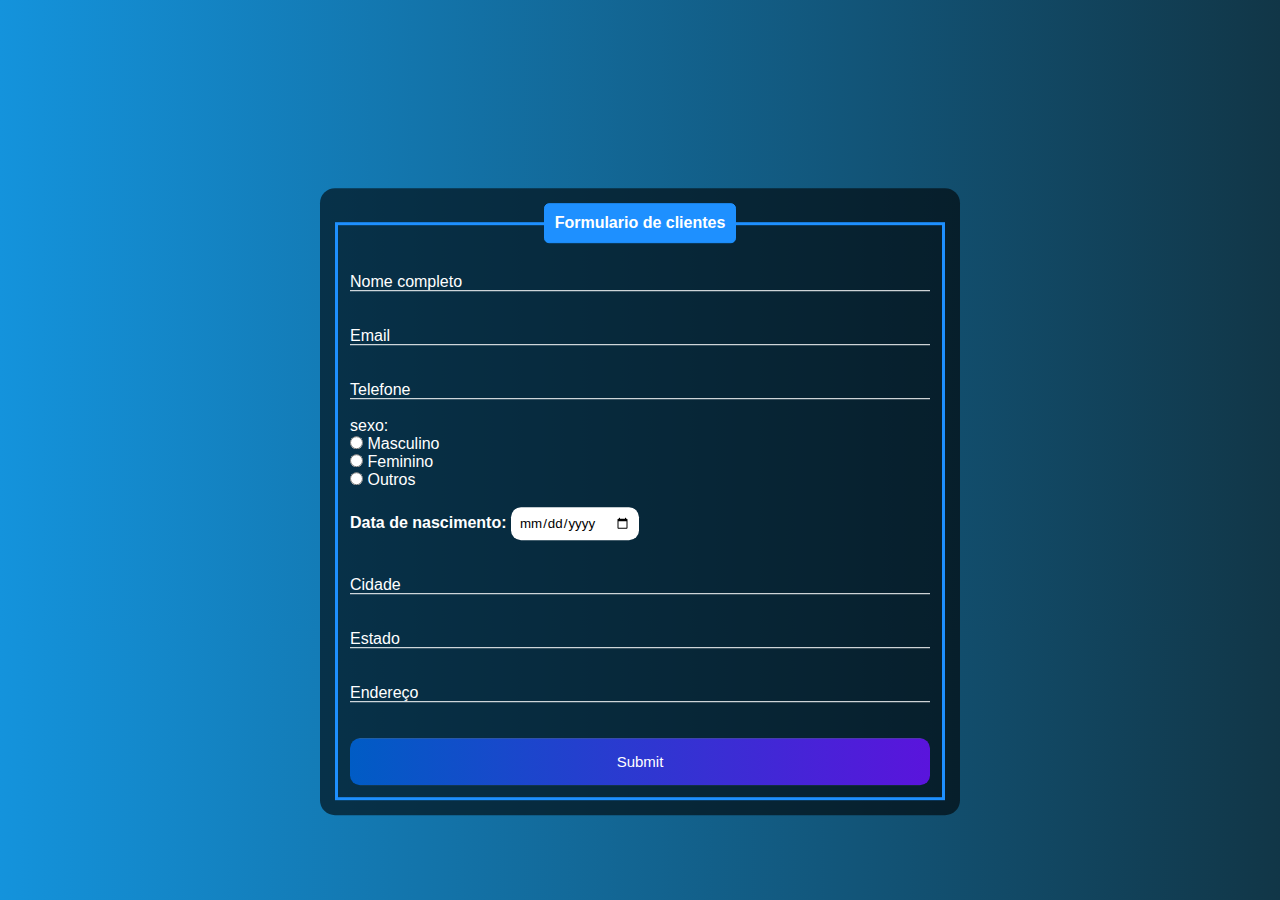
<file: index.html>
<!DOCTYPE html>
<html lang="pt-br">
<head>
    <meta charset="UTF-8">
    <meta name="viewport" content="width=device-width, initial-scale=1.0">
    <link rel="stylesheet" href="./style.css">
    <script src="./script.js" defer></script>
    <title>Document</title>
</head>
<body>
   <div class="box">
    <form action="">
        <fieldset>
            <legend><b>Formulario de clientes</b></legend>
            <br>
            <div class="input-box">
                <input type="text" name="nome" id="nome" class="inputUser" required>
                <label for="nome" class="labelInput">Nome completo</label>
            </div><br><br>
            <div class="input-box">
                <input type="text" name="email" id="email" class="inputUser" required>
                <label for="nome" class="labelInput">Email</label>
            </div><br><br>
            <div class="input-box">
                <input type="tel" name="telefone" id="telefone" class="inputUser" required>
                <label for="nome" class="labelInput">Telefone</label>
            </div><br>
            
            <p>sexo:</p>
            <input type="radio" id="masculino" name="genero" value="masculino" required>
            <label for="radio">Masculino</label><br>
            <input type="radio" id="feminino" name="genero" value="feminino" required>
            <label for="radio">Feminino</label><br>
            <input type="radio" id="outros" name="genero" value="outros" required>
            <label for="radio">Outros</label><br><br>
             
                <label for="ano_nascimento"><b>Data de nascimento:</b></label>
                <input type="date" name="ano_nascimento" id="ano_nascimento"  required>
            <br><br><br>
            <div class="input-box">
                <input type="text" name="cidade" id="cidade" class="inputUser" required>
                <label for="cidade" class="labelInput">Cidade</label>
            </div><br><br>
            <div class="input-box">
                <input type="text" name="estado" id="estado" class="inputUser" required>
                <label for="estado" class="labelInput">Estado</label>
            </div><br><br>
            <div class="input-box">
                <input type="text" name="endereco" id="endereco" class="inputUser" required>
                <label for="endereco" class="labelInput">Endereço</label>
            </div><br><br>
            <input type="submit" name="submit" id="submit" onclick="enviar()">
        </fieldset>
    </form>
   </div>
</body>
</html>
</file>
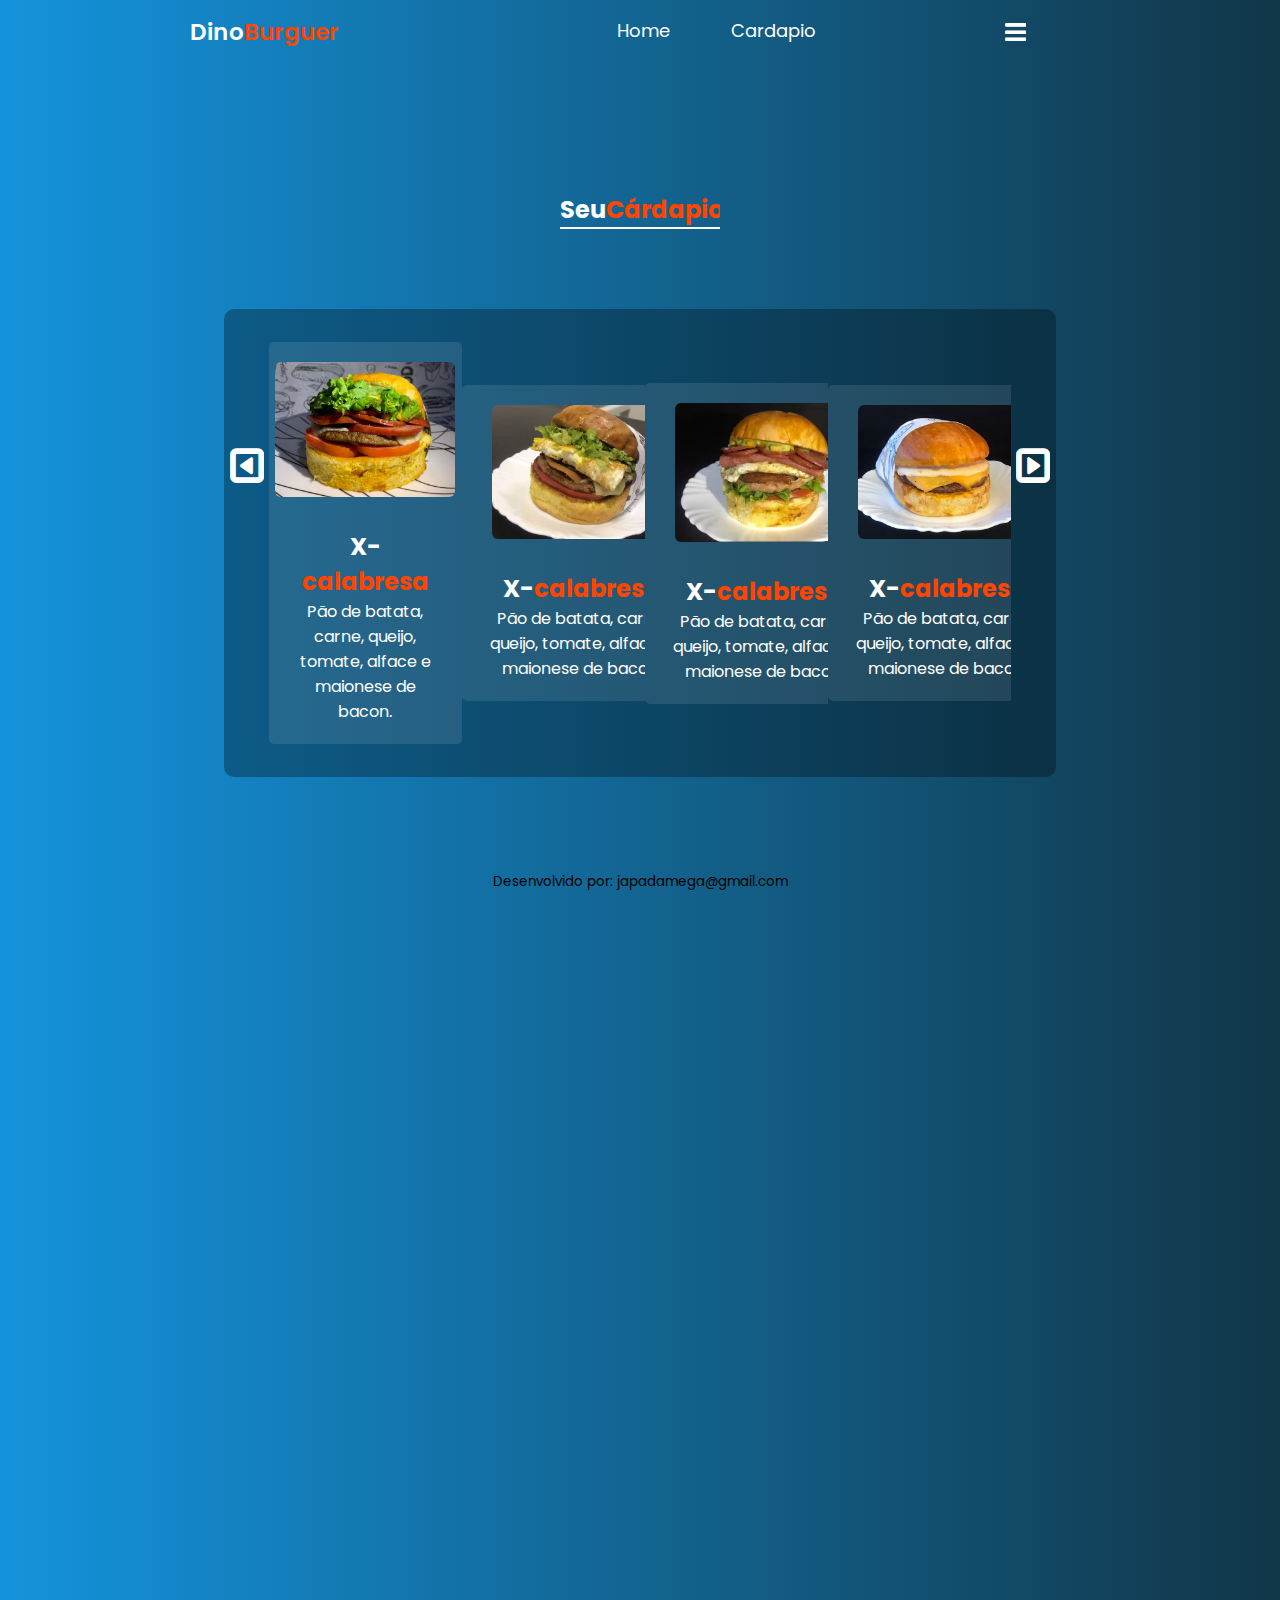
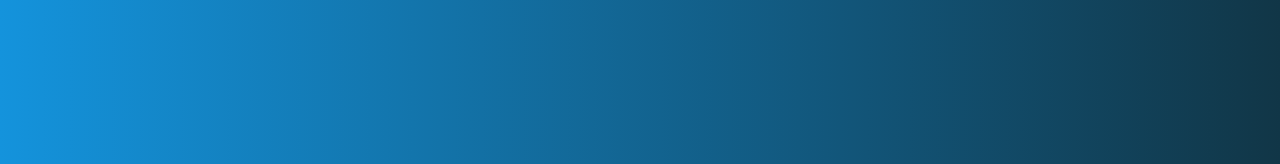
<file: index2.html>
<!DOCTYPE html>
<html lang="pt-br">

<head>
    <meta charset="UTF-8">
    <meta name="viewport" content="width=device-width, initial-scale=1.0">
    <link rel="stylesheet" href="./style2.css">
    <script src="./script.js" defer></script>
    <link rel="stylesheet" href="https://cdnjs.cloudflare.com/ajax/libs/font-awesome/4.7.0/css/font-awesome.css"
        integrity="sha512-5A8nwdMOWrSz20fDsjczgUidUBR8liPYU+WymTZP1lmY9G6Oc7HlZv156XqnsgNUzTyMefFTcsFH/tnJE/+xBg=="
        crossorigin="anonymous" referrerpolicy="no-referrer" />
    <title>Document</title>
</head>

<body>
    <header>
        <section class="bar">
            <div class="container">
                <div class="logo1">
                    <a href="#">
                        <p>Dino<span>Burguer</span></p>
                </div>
                <div class="buttons">
                    <a href="#">
                        Home
                    </a>
                    <a href="#">
                        Cardapio
                    </a>
                </div>
                <div class="drop">
                    <div class="menu">
                        <i class="fa fa-bars menu" aria-hidden="true" onclick="menuShow()"></i>
                    </div>
                    <div class="dropdown" id="drop">
                        <ul>
                            <a href="#">
                                <li>Home</li>
                            </a>
                            <a href="#">
                                <li>Cárdapio</li>
                            </a>
                        </ul>
                    </div>
                </div>
            </div>
            </div>
        </section>
        <!-- Conteudo -->
        <section class="content">
            <div class="h2">
                <h2>Seu<span>Cárdapio</span></h2>
            </div>
            <div class="cardapio">
                <!-- burguer 1 -->
                <div class="cardapio-images" onclick="itens()">
                    <img src="./images/burguer1.png">
                    <div class="text-cardapio">
                        <h2>X-<span>calabresa</span></h2>
                        <p>Pão de batata, carne, queijo, tomate, alface e maionese de bacon.</p>
                    </div>
                </div>
                <!-- end -->
                <a href="#ancor">
                    <!-- burguer 2 -->
                    <div class="cardapio-images" onclick="itens()">
                        <img src="./images/burguer2.png">
                        <div class="text-cardapio">
                            <h2>X-<span>calabresa</span></h2>
                            <p>Pão de batata, carne, queijo, tomate, alface e maionese de bacon.</p>
                        </div>
                    </div>
                    <!-- end -->
                </a>
                <!-- burguer 3 -->
                <a href="#ancor">
                    <div class="cardapio-images">
                        <img src="./images/burguer3.png" onclick="itens()">
                        <div class="text-cardapio">
                            <h2>X-<span>calabresa</span></h2>
                            <p>Pão de batata, carne, queijo, tomate, alface e maionese de bacon.</p>
                        </div>
                    </div>
                    <!-- end -->
                </a>
                <!-- burguer 4 -->
                <a href="#ancor">
                    <div class="cardapio-images" onclick="itens()">
                        <img src="./images/burguer4.png">
                        <div class="text-cardapio">
                            <h2>X-<span>calabresa</span></h2>
                            <p>Pão de batata, carne, queijo, tomate, alface e maionese de bacon.</p>
                        </div>
                    </div>
                    <!-- end -->
                </a>
            </div>
            <div class="i">
                <i class="fa fa-caret-square-o-left" aria-hidden="true" id="left"></i>
                <i class="fa fa-caret-square-o-right" aria-hidden="true" id="right"></i>
            </div>
        </section>
    </header>
    <section class="itens-cardapio" id="header2">
        <div class="container2" id="ancor">
            <i class="fa fa-times x" aria-hidden="true" onclick="sair()"></i>
            <img class="logo" src="./images/logo.png">
            <div class="content2">
                <div class="img-cardapio">
                    <img src="./images/burguer1.png">
                </div>
                <div class="text-cardapio">
                    <h2>X-<span>calabresa</span></h2>
                    <p>Pão de batata, carne, queijo, tomate, alface e maionese de bacon.</p>
                    <div class="price">
                        <a href="#">
                            <p>Adicionar <i class="fa fa-cart-plus" aria-hidden="true"></i></p>
                        </a>
                        <a href="#">
                            <p>Falar conosco <i class="fa fa-whatsapp" aria-hidden="true"></i></p>
                        </a>
                    </div>
                </div>
            </div>
        </div>
    </section>
    <footer>
        <div class="container">
            <sub>Desenvolvido por: japadamega@gmail.com</sub>
        </div>
    </footer>
</body>

</html>
</file>
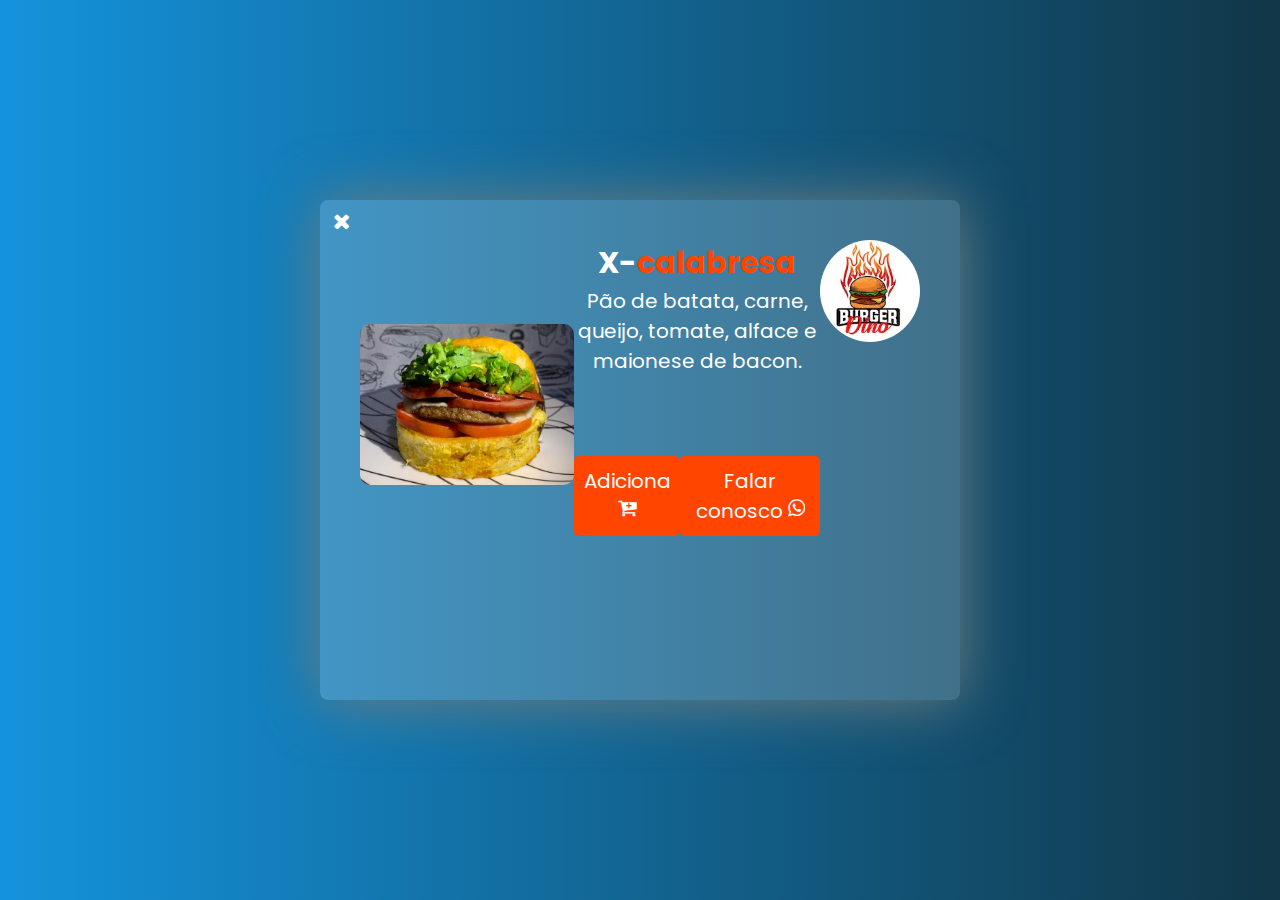
<file: Teste conexao php/index2.html>
<!DOCTYPE html>
<html lang="pt-br">
<head>
    <meta charset="UTF-8">
    <meta name="viewport" content="width=device-width, initial-scale=1.0">
    <link rel="stylesheet" href="./style2.css">
    <script src="./script.js" defer></script>
    <link rel="stylesheet" href="https://cdnjs.cloudflare.com/ajax/libs/font-awesome/4.7.0/css/font-awesome.css"
    integrity="sha512-5A8nwdMOWrSz20fDsjczgUidUBR8liPYU+WymTZP1lmY9G6Oc7HlZv156XqnsgNUzTyMefFTcsFH/tnJE/+xBg=="
    crossorigin="anonymous" referrerpolicy="no-referrer" />
    <title>Document</title>
</head>
<body id="header">
    <header>
        <section class="bar">
            <div class="container">
                    <div class="logo">
                        <a href="#">
                        <p>Dino<span>Burguer</span></p>
                    </div>
 <div class="buttons">
 <a href="#">
                            Home
</a>
 <a href="#">
                            Cardapio   
 </a>
 <div class="menu">
<i class="fa fa-bars" aria-hidden="true"></i>
</div>
</div>
 </div>
</section>
<!-- Conteudo -->
 <section class="content">
<div class="h2">
<h2>Seu<span>Cárdapio</span></h2>
</div>
 <div class="cardapio">
 <!-- burguer 1 -->
<div class="cardapio-images" onclick="itens()">
<img src="./images/burguer1.png">
<div class="text-cardapio">
<h2>X-<span>calabresa</span></h2>
 <p>Pão de batata, carne, queijo, tomate, alface e maionese de bacon.</p>
</div>
 </div>
 <!-- end -->
<!-- burguer 2 -->
<div class="cardapio-images" onclick="itens()">
 <img src="./images/burguer2.png">
<div class="text-cardapio">
 <h2>X-<span>calabresa</span></h2>
 <p>Pão de batata, carne, queijo, tomate, alface e maionese de bacon.</p>
</div>
</div>
<!-- end -->
<!-- burguer 3 -->
  <div class="cardapio-images">
  <img src="./images/burguer3.png" onclick="itens()">
 <div class="text-cardapio">
<h2>X-<span>calabresa</span></h2>
<p>Pão de batata, carne, queijo, tomate, alface e maionese de bacon.</p>
 </div>
 </div>
   <!-- end -->
 <!-- burguer 4 -->
 <div class="cardapio-images" onclick="itens()">
 <img src="./images/burguer4.png">
<div class="text-cardapio">
  <h2>X-<span>calabresa</span></h2>
 <p>Pão de batata, carne, queijo, tomate, alface e maionese de bacon.</p>
 </div>
 </div>
 <!-- end -->
                </div>
                <div class="i">
                    <i class="fa fa-caret-square-o-left" aria-hidden="true" id="left"></i>
                    <i class="fa fa-caret-square-o-right" aria-hidden="true" id="right"></i>
                </div>
        </section>
    </header>
    <section class="itens-cardapio">
        <div class="container">
            <i class="fa fa-times x" aria-hidden="true"></i>
            <img class="logo" src="./images/logo.png">
            <div class="content2">
            <div class="img-cardapio">
                <img src="./images/burguer1.png">
            </div>
            <div class="text-cardapio">
                <h2>X-<span>calabresa</span></h2>
                <p>Pão de batata, carne, queijo, tomate, alface e maionese de bacon.</p>
                <div class="price">
                    <a href="#">
                    <p>Adicionar <i class="fa fa-cart-plus" aria-hidden="true"></i></p>
                </a>
                <a href="#">
                    <p>Falar conosco <i class="fa fa-whatsapp" aria-hidden="true"></i></p>
                </a>
                </div>
            </div>
        </div>
        </div>
    </section>
</body>
</html>
</file>
<file: style.css>
*{
    box-sizing: border-box;
    margin: 0;
    padding: 0;
    font-family: 'Poppins', Arial, Helvetica, sans-serif;
}

body{
    font-family: Arial, Helvetica, sans-serif;
    background-image: linear-gradient(90deg, rgb(20, 147, 220),rgb(17, 54, 71));
    display: flex;
    justify-content: center;
    align-items: center;
    transform: translateY(30%);
}
.box{
    background-color: rgba(0, 0, 0, 0.6);
    padding: 15px;
    border-radius: 15px;
    width: 50%;
    color: white;
}
.box fieldset{
    border: 3px solid dodgerblue;
    padding: 12px;
}
fieldset legend{
    border: 1px solid dodgerblue;
    padding: 10px;
    text-align: center;
    background-color: dodgerblue;
    border-radius: 5px;

}
.input-box{
    position: relative;

}
.inputUser{
    background: none;
    border: none;
    border-bottom:1px solid white ;
    outline: none;
    color: white;
    font-size: 15px;
    width: 100%;
    letter-spacing: 2px;
}
.labelInput{
    position: absolute;
    top: 0px;
    left: 0px;
    pointer-events: none;
    transition: .5s;
}
.inputUser:focus ~ .labelInput,
.inputUser:valid ~.labelInput{
    top: -20px;
    font-size:12px ;
    color: dodgerblue;
}
#ano_nascimento{
    border: none;
    padding: 8px;
    border-radius: 10px;
    outline: none;
}
#submit{
    background-image: linear-gradient(to right, rgb(0, 92, 197), rgb(90, 20, 220));
    width: 100%;
    border:none ;
    padding: 15px;
    color: white;
    font-size: 15px;
    cursor: pointer;
    border-radius: 10px;
    cursor: pointer;
}
/* #submit:hover{
    background-image: linear-gradient(to right, rgb(0, 80, 172), rgb(80, 19, 195));
} */
/* end formulario */
</file>
<file: style2.css>
@import url('https://fonts.googleapis.com/css2?family=Poppins:wght@400;500;600&display=swap');
*{
    margin: 0;
    padding: 0;
    box-sizing: border-box;
    font-family: 'Poppins', Arial, Helvetica, sans-serif;
    overflow-x: hidden;
}
body{
    background-image: linear-gradient(90deg, rgb(20, 147, 220),rgb(17, 54, 71));
}
a{
    text-decoration: none;
}
.bar{
    width: 100vw;
    height:100%;
}
.bar .container{
    width: 80%;
    margin: auto;
    display: flex;
    justify-content: space-around;
    align-items: center;
    padding: 15px;
}
.container .logo1{
    font-size: 23px;
    font-weight: 600;
}
.container .logo1 p{
    color: white;
}
.container .logo1 span{
    color: orangered;
}
.container .menu i{
    display: flex;
    font-size: 25px;
    color: white;
    cursor: pointer;
}
.container .buttons{
    width: 320px;
    display: flex;
    justify-content: space-around;
    align-items: center;
}
.container .buttons a{
    text-decoration: none;
    font-size: 18px;
    color: white;
}
.container .buttons a::after{
    content: '';
    display: block;
    background-color: orangered;
    height: 3px;
    width: 0%;
    margin: 0 auto;
    transition: .3s;
}
.container .buttons a:hover::after{
    width: 100%;
}
.buttons i{
    color: white;
    cursor: pointer;
}
.content{
    width: 100%;
    height: 100%;
    display: flex;
    flex-direction: column;
    justify-content: center;
    align-items: center;
    /* background-color: rgba(0, 0, 0, .3); */
}
.content .cardapio{
    display: flex;
    align-items: center;
    margin-top: 5rem;
    justify-content: space-around;
   width: 65%;
   height: 90%;
   align-content: space-around;
   background-color: rgba(0, 0, 0, .3);
   border-radius: 10px;
   padding: 33px 45px;
   
}
.content .cardapio .ci img{
    width: 180px;
    border-radius: 5px;
}
.cardapio .cardapio-images img{
    width: 180px; 
    border-radius: 6px;

}
.cardapio .cardapio-images{
    width: 240px;
    height: 10%;
    display: flex;
    flex-direction: column;
    padding: 20px;
    align-items: center;
    text-align: center;
    border-radius: 5px;
    transition: .3s;
    background-color: rgba(255, 255, 255, .1);
}
.content .h2{
    margin-top: 8rem;
    color: white;
}
.content .h2 h2{
    margin: auto;
    width: 160px;
    border-bottom: 2px solid white;
}
.content .h2 span{
    color: orangered;
}
.content .text-cardapio{
    margin-top: 2rem;
    color: white;
}
.text-cardapio span{
    color: orangered;
}
.cardapio .cardapio-images:hover{
    background-color: rgba(255, 255, 255, .3);
    cursor: pointer;
    box-shadow: 1px 1px 1px 10px 55px#959595;
    border: none;
    padding: 20px;
}
.i i{
    margin-top: 10px;
    color: white;
    font-size: 40px;
    cursor: pointer;
    
}
.content .i{
    display: flex;
    width: 64%;
    justify-content: space-between;
    position: absolute;
    bottom: 46%;
}
/* card do lanche */
.itens-cardapio{
    display: flex;
    visibility: hidden;
    width: 100%;
    height: 100vh;
    justify-content: center;
    align-items: center;
    position: absolute;
    top: 50%;
    left: 50%;
    transform: translate(-50%, -50%);
}
.itens-cardapio .container2{ 
    background-image: linear-gradient(90deg, rgb(20, 147, 220),rgb(17, 54, 71));
    box-shadow:1px 1px 60px rgb(111, 126, 128);
    width: 50%;
    height: 600px;
    padding: 40px;
    border-radius: 8px;
    overflow: hidden;
    position: relative;

}
.container2 .content2{
    display: flex;
    justify-content: center;
    align-items: center;
    margin-top: 50px;
}
.container2 .img-cardapio img{
    width: 100%;
    border-radius: 10px;
    height: auto;
    margin-top: 40px;
}
.container2 .logo{
    width: 100px;
    border-radius: 100%;
    float: right;
}
.container2 .text-cardapio{
    text-align: center;
    font-size: 20px;
}
.container2 .text-cardapio h2{
    color: white;
}
.container2 .text-cardapio p{
    color: white;
}
.container2 .text-cardapio .price{
    display: flex;
    margin-top: 80px;
    width: 100%;
    justify-content: space-around;
    margin-left: 20px;
}
.container2 .text-cardapio .price a{
    padding: 10px;
    border-radius: 5px;
    background-color: orangered;
}
.container2 .x{
    font-size: 22px;
    color: white;
    position: absolute;
    top: 0;
    margin-top: 10px;
    left: 2%;
    cursor: pointer;
}
footer{
    width: 100%;
    height: 100%;
    position: absolute;
    bottom: -96%;
    display: flex;
    justify-content: center;
}
.drop{
    display: flex;
    width: 150px;
    flex-direction: column;
    font-size: 23px;
    color: white;
    text-align: center;
    align-items: center;
    
}
.drop .dropdown a{
    color: white;
}
.drop .dropdown{
    background-color: rgba(0, 0, 0, .3);
    margin-top: 5px;
    padding: 10px;
    display: none;
    position: absolute;
    bottom: 85%;
}

/* Responsivo */
@media(max-width: 900px){
    .content .cardapio{
        flex-direction: column;
        width: 80%;
    }
    .content .cardapio .cardapio-images{
        width: 100%;
        height: auto;
        margin-bottom: 15px;
    }
    .content .cardapio .cardapio-images:hover{
        margin-top: 0;
    }
    .content .i{
        display: none;
    }
    .container{
        display: flex;
        align-items: center;
        justify-content: center;
        height: 100%;
    }
    .container .buttons{
        display: none;
    }
    .itens-cardapio .container2{
        width: 80%;
        height: 70%;
    }
    .itens-cardapio .content2{
        flex-direction: column;
        align-items: center;
    }
    .container2 .img-cardapio img{
        width: 290px;
    }
    .logo{
       right: 0;
       padding: 10px;
       position: absolute;
       top: 0;
    }
    /* .bar{
        position: fixed;
        top: 0;
        left: 0;
        width: 100%;
        height: 100%;
    } */
    .open{
        display: block;
    }
}
</file>
<file: Teste conexao php/style2.css>
@import url('https://fonts.googleapis.com/css2?family=Poppins:wght@400;500;600&display=swap');
*{
    margin: 0;
    padding: 0;
    box-sizing: border-box;
    font-family: 'Poppins', Arial, Helvetica, sans-serif;
    overflow-x: hidden;
}
body{
    background-image: linear-gradient(90deg, rgb(20, 147, 220),rgb(17, 54, 71));
}
header{
    display: none;

}
a{
    text-decoration: none;
}
.bar{
    width: 100vw;
    height:100%;
}
.bar .container{
    width: 80%;
    margin: auto;
    display: flex;
    justify-content: space-around;
    align-items: center;
    
    padding: 15px;
}
.container .logo{
    font-size: 23px;
    font-weight: 600;
}
.container .logo p{
    color: white;
}
.container .logo span{
    color: orangered;
}
.container .buttons{
    width: 320px;
    display: flex;
    justify-content: space-around;
}
.container .buttons a{
    text-decoration: none;
    font-size: 18px;
    color: white;
}
.container .buttons a::after{
    content: '';
    display: block;
    background-color: orangered;
    height: 3px;
    width: 0%;
    margin: 0 auto;
    transition: .3s;
}
.container .buttons a:hover::after{
    width: 100%;
}
.buttons i{
    color: white;
    cursor: pointer;
}
.content{
    width: 100%;
    height: 100%;
    display: flex;
    flex-direction: column;
    justify-content: center;
    align-items: center;
    /* background-color: rgba(0, 0, 0, .3); */
}
.content .cardapio{
    display: flex;
    align-items: center;
    margin-top: 5rem;
    justify-content: space-around;
   width: 60%;
   height: 90%;
   align-content: space-around;
   background-color: rgba(0, 0, 0, .3);
   border-radius: 10px;
   padding: 30px 45px;
   overflow: hidden;
}
.content .cardapio .ci img{
    width: 180px;
    border-radius: 5px;
}
.cardapio .cardapio-images img{
    width: 180px; 
    border-radius: 6px;

}
.cardapio .cardapio-images{
    width: 240px;
    height: 10%;
    display: flex;
    flex-direction: column;
    border: 2px solid white;
    padding: 20px;
    align-items: center;
    text-align: center;
    border-radius: 5px;
    transition: .3s;
}
.content .h2{
    margin-top: 8rem;
    color: white;
}
.content .h2 h2{
    margin: auto;
    width: 160px;
    border-bottom: 2px solid white;
}
.content .h2 span{
    color: orangered;
}
.content .text-cardapio{
    margin-top: 2rem;
    color: white;
}
.text-cardapio span{
    color: orangered;
}
.cardapio .cardapio-images:hover{
    margin-top: -5%;
    cursor: pointer;
}
.i i{
    margin-top: 10px;
    color: white;
    font-size: 40px;
    cursor: pointer;
    
}
.content .i{
    display: flex;
    width: 59%;
    justify-content: space-between;
    position: absolute;
    bottom: 43%;
}
/* card do lanche */
.itens-cardapio{
    display: flex;
    width: 100%;
    height: 100vh;
    justify-content: center;
    align-items: center;
}
.itens-cardapio .container{ 
    background-color: rgba(255, 255, 255, .2);
    box-shadow:1px 1px 60px rgb(111, 126, 128);
    width: 50%;
    height: 500px;
    padding: 40px;
    border-radius: 8px;
    overflow: hidden;
    position: relative;
}
.container .content2{
    display: flex;
    justify-content: center;
    align-items: center;
}
.container .img-cardapio img{
    width: 100%;
    border-radius: 10px;
    height: auto;
    margin-top: 40px;
}
.container .logo{
    width: 100px;
    border-radius: 100%;
    float: right;
}
.container .text-cardapio{
    text-align: center;
    font-size: 20px;
}
.container .text-cardapio h2{
    color: white;
}
.container .text-cardapio p{
    color: white;
}
.container .text-cardapio .price{
    display: flex;
    margin-top: 80px;
    width: 100%;
    justify-content: space-around;

}
.container .text-cardapio .price a{
    padding: 10px;
    border-radius: 5px;
    background-color: orangered;
}
.container .x{
    font-size: 22px;
    color: white;
    position: absolute;
    top: 0;
    margin-top: 10px;
    left: 2%;
    
}
</file>
